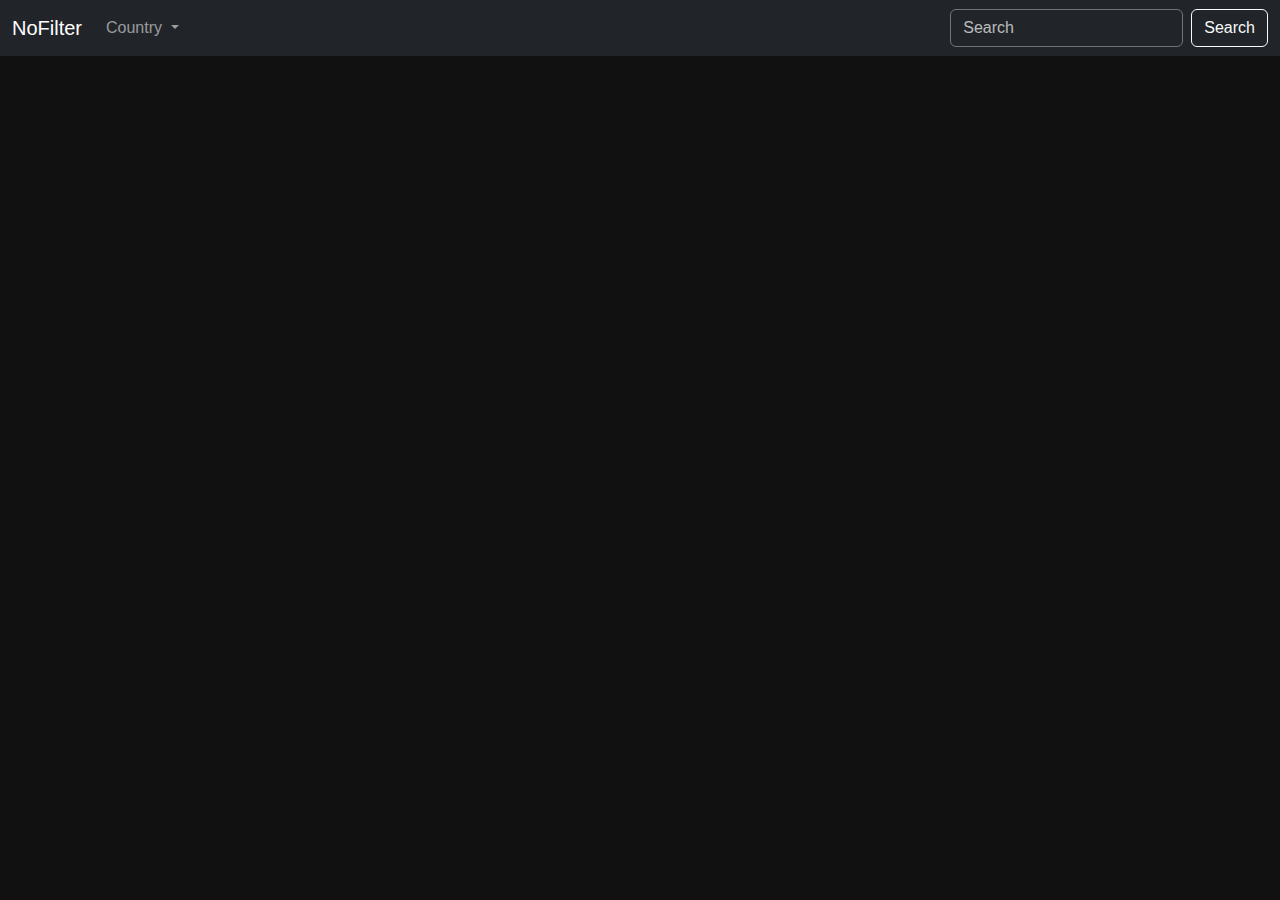
<file: index.html>
<!DOCTYPE html>
<html lang="en">

<head>
  <meta charset="UTF-8" />
  <meta name="viewport" content="width=device-width, initial-scale=1.0" />
  <title>Home</title>
  <!-- <link rel="stylesheet" href="style.css" /> -->
  <link rel="icon" href="images/logo.png" />
  <link href="https://cdn.jsdelivr.net/npm/bootstrap@5.3.5/dist/css/bootstrap.min.css" rel="stylesheet" />
  <style>
    html,
    body {
      margin: 0;
      padding: 0;
      height: 100%;
      overflow: hidden;
    }

    body {
      background-color: #111;
      color: white;
      font-family: sans-serif;
      display: flex;
      flex-direction: column;
    }

    nav.navbar {
      flex: 0 0 auto;
    }

    .video-grid-wrapper {
      flex: 1 1 auto;
      overflow: hidden;
    }

    .video-grid {
      height: 100%;
      display: grid;
      grid-template-columns: repeat(4, 1fr);
      grid-template-rows: repeat(4, 1fr);
      gap: 5px;
      padding: 5px;
      box-sizing: border-box;
    }

    .video-container {
      background-color: #222;
      border-radius: 8px;
      overflow: hidden;
      display: flex;
      justify-content: center;
      align-items: center;
    }

    video {
      width: 100%;
      height: 100%;
      object-fit: cover;
    }

    ::placeholder {
      color: rgba(255, 255, 255, 0.7);
    }

    .form-control::placeholder {
      color: rgba(255, 255, 255, 0.7);
    }
  </style>
</head>

<body>
  <nav class="navbar navbar-expand-lg navbar-dark bg-dark">
    <div class="container-fluid">
      <a class="navbar-brand" href="../index.html">NoFilter</a>
      <button class="navbar-toggler" type="button" data-bs-toggle="collapse" data-bs-target="#navbarSupportedContent"
        aria-controls="navbarSupportedContent" aria-expanded="false" aria-label="Toggle navigation">
        <span class="navbar-toggler-icon"></span>
      </button>
      <div class="collapse navbar-collapse" id="navbarSupportedContent">
        <ul class="navbar-nav me-auto mb-2 mb-lg-0">
          <li class="nav-item"></li>
          <li class="nav-item dropdown">
            <a class="nav-link dropdown-toggle" href="#" role="button" data-bs-toggle="dropdown" aria-expanded="false">
              Country
            </a>
            <ul class="dropdown-menu dropdown-menu-dark">
              <li>
                <a class="dropdown-item" href="/Pages/indian.html">Indian</a>
              </li>
              <li>
                <a class="dropdown-item" href="/Pages/american.html">American</a>
              </li>
              <li>
                <a class="dropdown-item" href="/Pages/korean.html">Korean</a>
              </li>
              <li>
                <a class="dropdown-item" href="/Pages/japanese.html">Japanese</a>
              </li>
              <li>
                <a class="dropdown-item" href="/Pages/chinese.html">Chinese</a>
              </li>
              <li>
                <hr class="dropdown-divider" />
              </li>
              <li>
                <a class="dropdown-item" href="/Pages/my_favourite.html">My-Favourite</a>
              </li>
            </ul>
          </li>
        </ul>
        
        <form class="d-flex" role="search" onsubmit="return handleSearch(event)">
          <input id="searchInput" class="form-control me-2 bg-dark text-white border-secondary" type="search"
            placeholder="Search" aria-label="Search" />
          <button class="btn btn-outline-light" type="submit">Search</button>
        </form>
      </div>
    </div>
  </nav>

  <div class="video-grid-wrapper">
    <div class="video-grid">

      <iframe width="560" height="315" 
  src="https://www.youtube.com/embed/dQw4w9WgXcQ" 
  title="YouTube video player" frameborder="0" 
  allow="accelerometer; autoplay; clipboard-write; encrypted-media; gyroscope; picture-in-picture" 
  allowfullscreen></iframe>

      

      <!-- <div class="video-container">
        <video src="your-video.mp4" autoplay muted loop></video>
      </div>
      <div class="video-container">
        <video src="your-video.mp4" autoplay muted loop></video>
      </div>
      <div class="video-container">
        <video src="your-video.mp4" autoplay muted loop></video>
      </div>
      <div class="video-container">
        <video src="your-video.mp4" autoplay muted loop></video>
      </div>
      <div class="video-container">
        <video src="your-video.mp4" autoplay muted loop></video>
      </div>
      <div class="video-container">
        <video src="your-video.mp4" autoplay muted loop></video>
      </div>
      <div class="video-container">
        <video src="your-video.mp4" autoplay muted loop></video>
      </div>
      <div class="video-container">
        <video src="your-video.mp4" autoplay muted loop></video>
      </div>
      <div class="video-container">
        <video src="your-video.mp4" autoplay muted loop></video>
      </div>
      <div class="video-container">
        <video src="your-video.mp4" autoplay muted loop></video>
      </div>
      <div class="video-container">
        <video src="your-video.mp4" autoplay muted loop></video>
      </div>
      <div class="video-container">
        <video src="your-video.mp4" autoplay muted loop></video>
      </div>
      <div class="video-container">
        <video src="your-video.mp4" autoplay muted loop></video>
      </div>
      <div class="video-container">
        <video src="your-video.mp4" autoplay muted loop></video>
      </div> -->
    </div>
  </div>

  <script src="index.js"></script>
  <script src="https://cdn.jsdelivr.net/npm/bootstrap@5.3.5/dist/js/bootstrap.bundle.min.js"></script>
</body>

</html>
</file>
<file: style.css>
.card {
  width: 260px;
  height: 170px;
  background-color: #ffb3b3;
  border-radius: 15px;
  border: 1px solid rgb(156, 151, 151);
  position: relative;
  transition: all 0.3s ease;
}

.card__icons {
  display: flex;
  flex-direction: column;
  align-items: flex-end;
  padding-right: 10px;
  padding-top: 10px;
  gap: 10px;
  opacity: 0;
  transition: all 0.3s ease;
  cursor: pointer;
}

.card__time {
  position: absolute;
  right: 10px;
  bottom: 10px;
  display: flex;
  justify-content: center;
  align-items: center;
  font-size: 1em;
  font-weight: lighter;
  border-radius: 5px;
  text-align: center;
  padding: 2px 8px;
  color: whitesmoke;
  background-color: rgb(77, 67, 67);
}

.svg-icon {
  background-color: rgb(77, 67, 67);
  fill: #ece6e6;
  width: 35px;
  height: 35px;
  border-radius: 5px;
  padding: 2px;
  transition: all 0.5s ease-in-out;
}

.card:hover {
  opacity: 0.8;
  animation: video 5s ease;
}

.card:hover .card__icons {
  opacity: 1;
}
</file>
